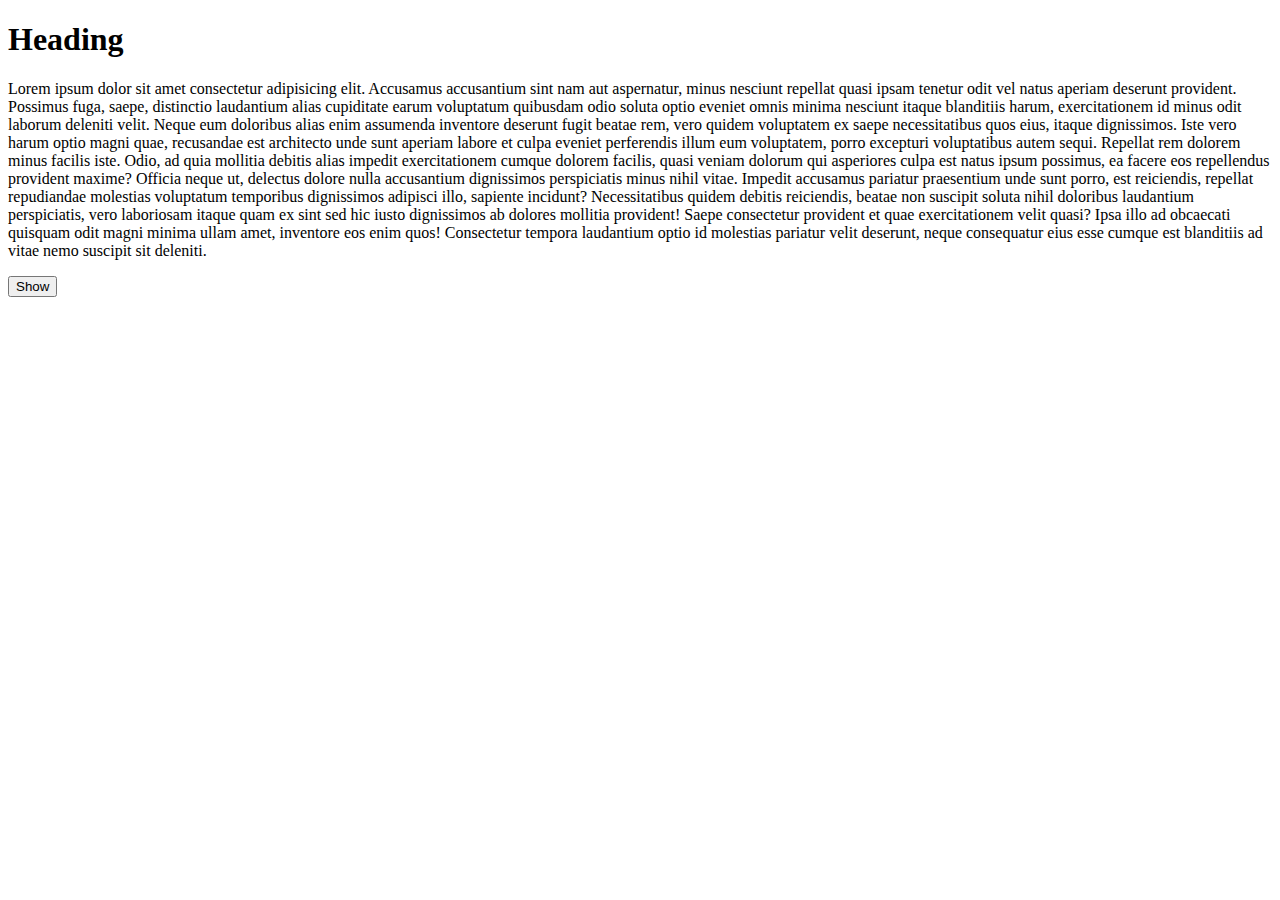
<file: Index/DOM1.html>
<!DOCTYPE html>
<html lang="en">
    <head>
        <meta charset="UTF-8">
        <meta name="viewport" content="width=width-device, initial-scale=1">
        <meta http-equiv="viewport" content="ie=edge">
        <title>Test</title>
    </head>
    <body>
        <div class="cl1" id="id1">
            <h1>Heading</h1>
            <P id="para">Lorem ipsum dolor sit amet consectetur adipisicing elit. Accusamus accusantium sint nam aut aspernatur, minus nesciunt repellat quasi ipsam tenetur odit vel natus aperiam deserunt provident. Possimus fuga, saepe, distinctio laudantium alias cupiditate earum voluptatum quibusdam odio soluta optio eveniet omnis minima nesciunt itaque blanditiis harum, exercitationem id minus odit laborum deleniti velit. Neque eum doloribus alias enim assumenda inventore deserunt fugit beatae rem, vero quidem voluptatem ex saepe necessitatibus quos eius, itaque dignissimos. Iste vero harum optio magni quae, recusandae est architecto unde sunt aperiam labore et culpa eveniet perferendis illum eum voluptatem, porro excepturi voluptatibus autem sequi. Repellat rem dolorem minus facilis iste. Odio, ad quia mollitia debitis alias impedit exercitationem cumque dolorem facilis, quasi veniam dolorum qui asperiores culpa est natus ipsum possimus, ea facere eos repellendus provident maxime? Officia neque ut, delectus dolore nulla accusantium dignissimos perspiciatis minus nihil vitae. Impedit accusamus pariatur praesentium unde sunt porro, est reiciendis, repellat repudiandae molestias voluptatum temporibus dignissimos adipisci illo, sapiente incidunt? Necessitatibus quidem debitis reiciendis, beatae non suscipit soluta nihil doloribus laudantium perspiciatis, vero laboriosam itaque quam ex sint sed hic iusto dignissimos ab dolores mollitia provident! Saepe consectetur provident et quae exercitationem velit quasi? Ipsa illo ad obcaecati quisquam odit magni minima ullam amet, inventore eos enim quos! Consectetur tempora laudantium optio id molestias pariatur velit deserunt, neque consequatur eius esse cumque est blanditiis ad vitae nemo suscipit sit deleniti.</P>
        </div>
        <button type="button" onclick="toggleHide()" id="btn">Show</button>
        <script>
            function toggleHide()
            {
                let show=document.getElementById("para");
                let button=document.getElementById("btn");
                para.style.display='none';
            }
        </script>
    </body>
    </html>
</file>
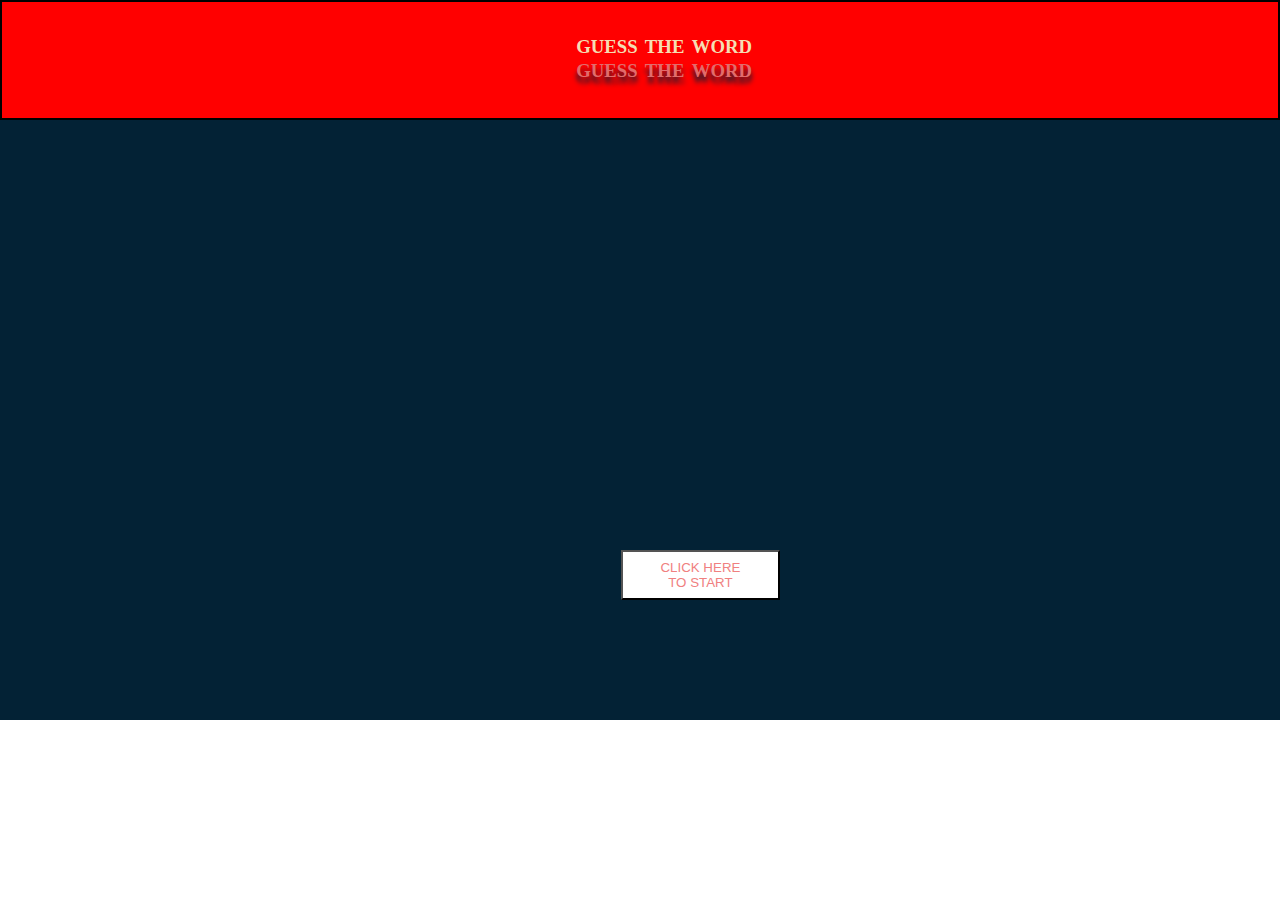
<file: Index/Game.html>
<!DOCTYPE html>
<html lang="en">
    <head>
        <meta charset="UTF-8">
        <meta name="viewport" content="width=width-device, initial-scale=1">
        <meta http-equiv="viewport" content="ie=edge">
        <link type="text/css" rel="stylesheet" href="../css/Gamestyle.css">
        <title>Game</title>
        </head>
        <body>
            <div class="nav">
                <h3 class="hi">Guess The Word</h3>
            </div>
            <div class="container">
                <!-- <div class="container1"> -->
                    <h3 class="hi1"></h3>
                    <input type="text" placeholder="Choose Right Word" class="hidden">
                    <button class="btn">Click here to start</button>
                <!-- </div> -->
            </div>
            <script src="../js/Gamescript.js"></script>
        </body>
</html>
</file>
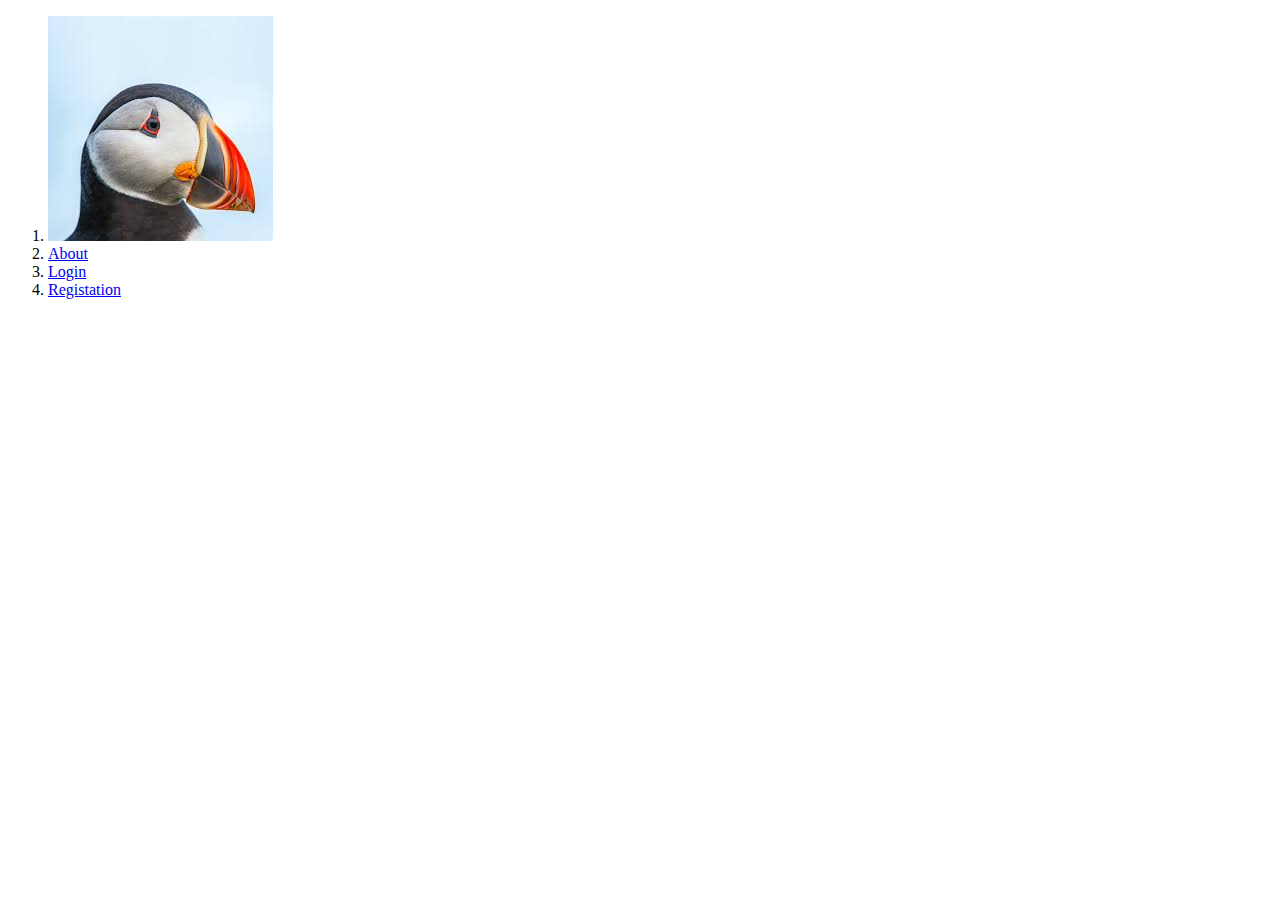
<file: Index/test2.html>
<!DOCTYPE html>
<html lang="en">
    <head>
        <meta charset="UTF-8">
        <meta name="viewport" content="width=width-device, initial-scale=1">
        <meta http-equiv="viewport" content="ie=edge">
        <title>JavaScript</title>
    </head>
    <body>
        <ol>
            <li>
                <img src="[data-uri]" alt="Image">
            </li>
            <li>
                <a href="#" id="id1">About</a>
            </li>
            <li>
                <a href="#" id="id">Login</a>
            </li>
            <li>
                <a href="#">Registation</a>
            </li>
        </ol>
    </body>
    <script>
        var links=document.getElementById("#");
        for(var i=0; i<links.length; i++)
        {
            if(2==0)
            {
                // continue;
                console.log("hello");
            }
            else{
                console.log(i);
            }
                // console.log(i);
        }
    </script>
</html>
</file>
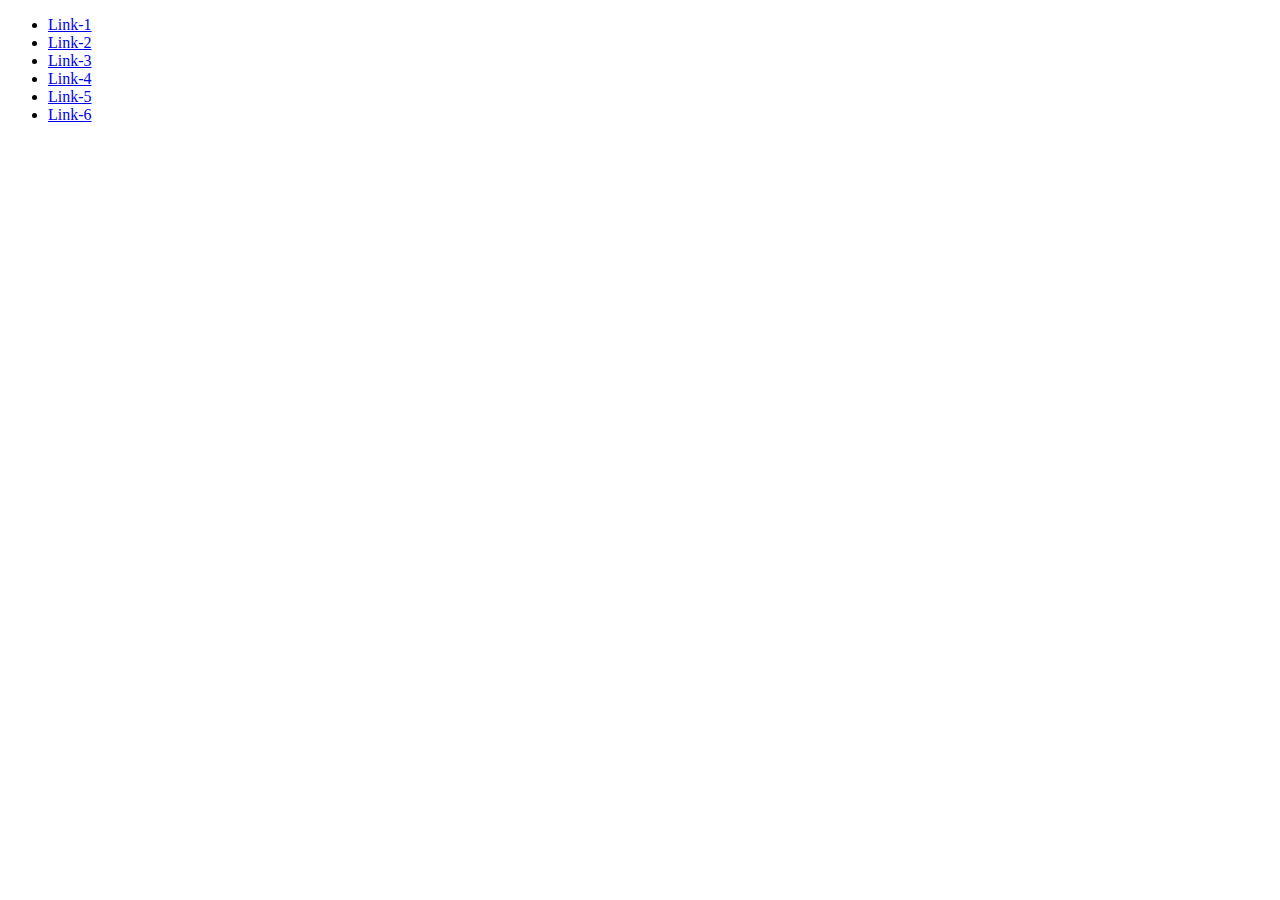
<file: Index/test3.html>
<!DOCTYPE html>
<html lang="en">
    <head>
        <meta charset="UTF-8">
        <meta name="viewport" content="width=width-device, initial-scale=1">
        <meta http-equiv="viewport" content="ie=edge">
        <title>JavaScript</title>
    </head>
    <body>
        <ul>
            <li><a href="#">Link-1</a></li>
            <li><a href="#">Link-2</a></li>
            <li><a href="#">Link-3</a></li>
            <li><a href="#">Link-4</a></li>
            <li><a href="#">Link-5</a></li>
            <li><a href="#">Link-6</a></li>
        </ul>
    </body>
    <script src="test.js"></script>
</html>
</file>
<file: css/Gamestyle.css>
*
{
    box-sizing: border-box;
    padding: 0px;
    margin: 0px;
}
.nav
{
    display: flex;
    border: 2px solid black;
    background-color: red;
    height: 120px;
    text-transform: uppercase;
}
.hi{
    display: block;
    margin-left: auto;
    margin-bottom: auto;
    width: 55%;
    line-height: 90px;
    word-spacing: 3px;
    color: wheat;
     text-shadow:/* 0px 6px 0px #efefef,
                0px 12px 0px  #efefef,
                0px 18px 0px  #efefef,*/
                0px 24px 0px  #e26c6c, 
                0px 30px 5px rgb(3, 34, 53);
}
.container
{
    display: flex;
    background-color: rgb(3, 34, 53);
    height: 600px;
    align-items: center;
    justify-content: center;
}
/* .container1
{
    display: block;
    background-color: rgb(199, 199, 230);
    height: 70%;
    width: 55%;
    box-shadow: 15px 15px 10p rgb(27, 6, 6);
} */
.hi1
{
    display: block;
    width: 100%;
    /* margin-left: -300px; */
    align-items: center;
    justify-content: center;
    color: rgb(3, 34, 53);
    height: 28%;
}
input
{
    display: flex;
    border: 2px solid black;
    margin-top: 60px;
    padding: 10px;
    margin-left: 130px;
    width: 60%;
    justify-content: center;
    align-items: center;
    border-radius: 40px;
}
::placeholder
{
    text-align: center;
    color: blue;
}
button
{
    display: flex;
    margin-top: 310px;
    margin-right: 500px;
    align-items: center;
    justify-content: center;
    color: lightcoral;
    width: 20%;
    height: 50px;
    cursor: pointer;
}
button.btn
{
    font-weight: 600px;
    padding: 1rem 2rem;
    background: white;
    text-transform: uppercase;
    transition-property: all;
    transition-duration: 0.5s;
    transition-timing-function: cubic-bezier(0.65,-0.25,0.25,1.95);
}
button.btn:hover, button.btn:focus, button.btn:active{
    letter-spacing: 0.125rem;
    word-spacing: 0.2rem;
}
.hidden
{
    display: none;
}
</file>
